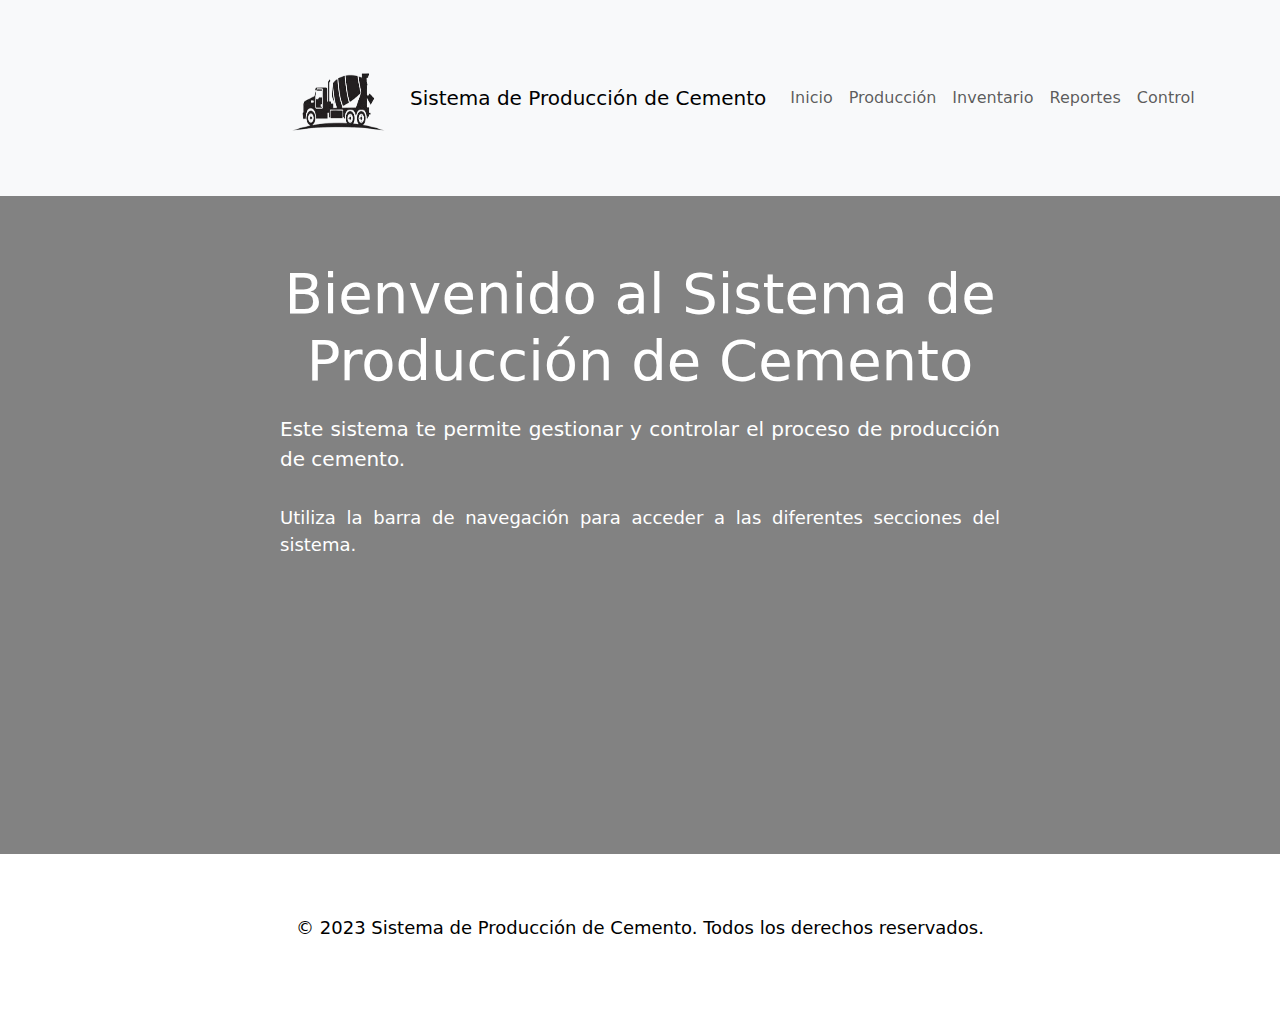
<file: index.html>
<!DOCTYPE html>
<html lang="es">

<head>
    <meta charset="UTF-8">
    <meta name="viewport" content="width=device-width, initial-scale=1.0">
    <title>Sistema de Producción de Cemento</title>
    <link rel="stylesheet" href="https://cdn.jsdelivr.net/npm/bootstrap@5.1.1/dist/css/bootstrap.min.css">
    <link rel="stylesheet" href="styles.css">
    <link rel="icon" href="logo.png">

</head>

<body>
    <div class="content-wrap">
        <!-- Contenido principal de la página -->
    <header>
        <nav class="navbar navbar-expand-lg navbar-light bg-light">
            <div class="container ms-auto">
                <img src="logo.png" alt="logo" class="logo">
                <a class="navbar-brand" href="index.html">
                    Sistema de Producción de Cemento
                </a>                
                <button class="navbar-toggler" type="button" data-bs-toggle="collapse" data-bs-target="#navbarNav"
                    aria-controls="navbarNav" aria-expanded="false" aria-label="Toggle navigation">
                    <span class="navbar-toggler-icon"></span>
                </button>
                <div class="collapse navbar-collapse" id="navbarNav">
                    <ul class="navbar-nav">
                        <li class="nav-item active">
                            <a class="nav-link" href="index.html">Inicio</a>
                        </li>
                        <li class="nav-item">
                            <a class="nav-link" href="produccion.html">Producción</a>
                        </li>
                        <li class="nav-item">
                            <a class="nav-link" href="inventario.html">Inventario</a>
                        </li>
                        <li class="nav-item">
                            <a class="nav-link" href="reportes.html">Reportes</a>
                        </li>
                        <li class="nav-item">
                            <a class="nav-link" href="configuracion.html">Control</a>
                        </li>
                    </ul>
                </div>
            </div>
        </nav>
        
    </header>

    <main>
        <div class="container mt-4">
            <h1 class="display-4">Bienvenido al Sistema de Producción de Cemento</h1>
            <p class="lead">Este sistema te permite gestionar y controlar el proceso de producción de cemento.</p>
            <p>Utiliza la barra de navegación para acceder a las diferentes secciones del sistema.</p>
        </div>
    </main>
</div>
    <footer class="mt-md-4 myFooter">
        <div class="container">
            <p class="footer-text">&copy; 2023 Sistema de Producción de Cemento. Todos los derechos reservados.</p>
        </div>
    </footer>

    <!-- Scripts de Bootstrap -->
    <script src="https://cdn.jsdelivr.net/npm/bootstrap@5.1.1/dist/js/bootstrap.bundle.min.js"></script>
</body>

</html>
</file>
<file: styles.css>
body {
    background-color: #828282;
    color: #fff;
}

.container {
    max-width: 800px;
    margin: 0 auto;
    padding: 40px;
    text-align: justify;
}

h1 {
    margin-bottom: 20px;
    text-align: center;
}

p {
    font-size: 18px;
    margin-bottom: 30px;
}
.myFooter{
    background-color: #fff;
    color: black;
    text-align: center;
    padding: 20px;
}
  
.footer-text{

    text-align: center;
}
.mt-md-4 {
    margin-top: 1rem;
}

.icon {
    display: inline-block;
    width: 16px;
    height: 16px;
    margin-right: 5px;
}

.normal {
    color: green;
}

.warning {
    color: yellow;
}

.danger {
    color: red;
}

.color{
    background-color: #fff;
}

.logo{
    width: 130px;
    height: 100px;
  }

  html, body {
    height: 100%;
}

.content-wrap {
    min-height: calc(100% - 70px);
}

/* Estilos generales para todas las pantallas */

/* Estilos para teléfonos (hasta 767px de ancho) */
@media (max-width: 767px) {
    /* Estilos específicos para la vista desde el teléfono */
  }
  
  /* Estilos para tabletas (768px a 991px de ancho) */
  @media (min-width: 768px) and (max-width: 991px) {
    /* Estilos específicos para tabletas */
  }
  
  /* Estilos para pantallas de escritorio (más de 992px de ancho) */
  @media (min-width: 992px) {
    /* Estilos específicos para pantallas de escritorio */
  }
  
  @media (max-width: 768px) {
    .footer-container {
      padding: 10px;
    }
  }
  .btn-toggle {
    padding: 8px 16px;
    border-radius: 4px;
    cursor: pointer;
    font-weight: bold;
  }
  
  .btn-on {
    background-color: green;
    color: white;
  }
  
  .btn-off {
    background-color: red;
    color: white;
  }
  
  .btn-disabled {
    background-color: gray;
    
  }
  
  .centro{
    text-align: center;
  }

  .process-control {
    flex: 1;
    min-width: 0;
    margin-bottom: 20px;
  }


  .process-container{
    max-width: 1200px;
    width: 100%;
  }
  @media (max-width: 767px) { 
    .d-flex.justify-content-between {
      flex-direction: column;
    }
  }
</file>
